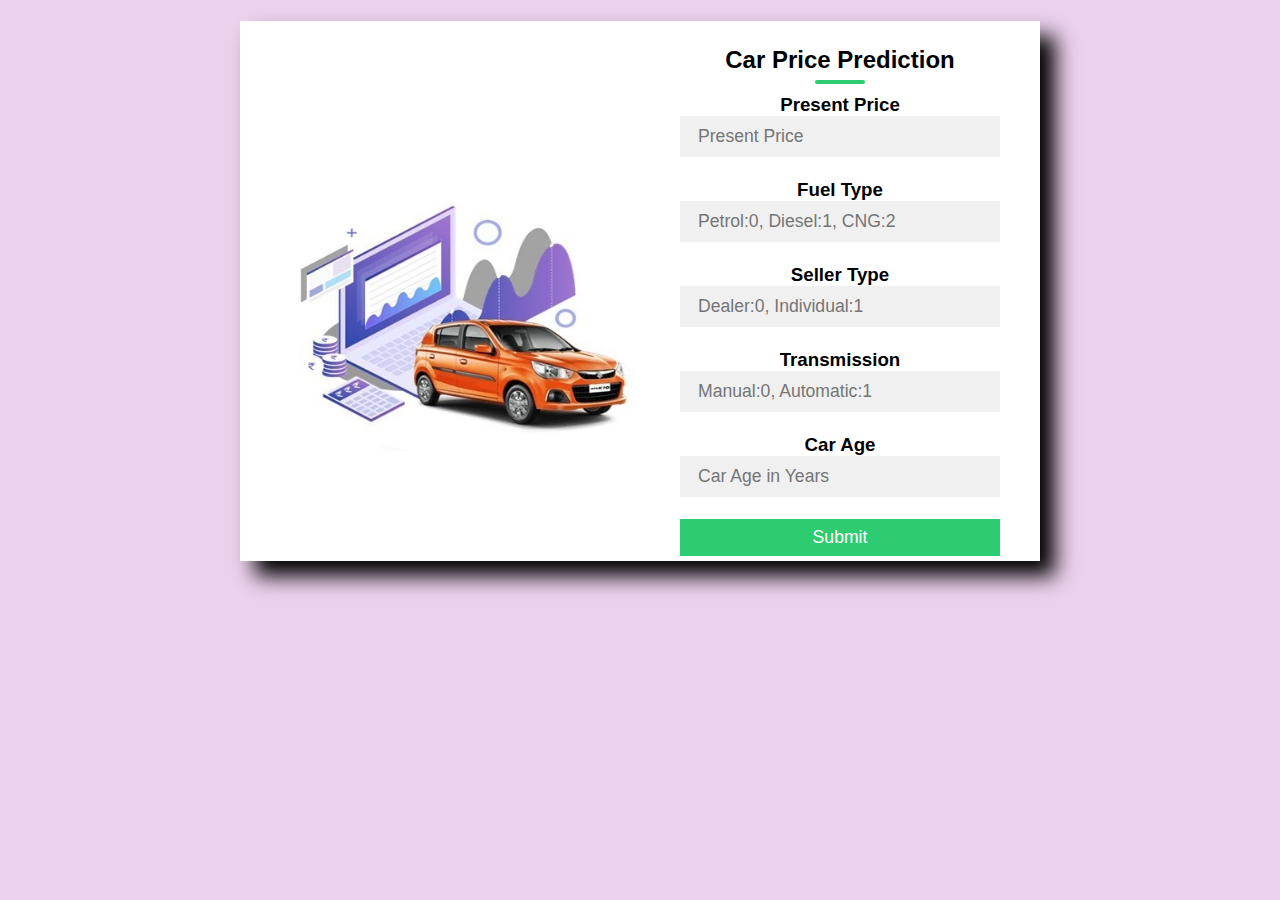
<file: templates/car_form.html>
<!DOCTYPE html>
<html>
<head>
	<title>Car Price Prediction</title>
	<meta name="viewport" content="width=device-width,initial-scale=1.0,minimum-scale=1.0,maximum-scale=1.0">
    <style>
     *{
	padding: 0;
	margin: 0;
	box-sizing: border-box;
	font-family: 'Quicksand', sans-serif;
}

body{
	height: 100vh;
	width: 100%;
    background-color: rgb(236, 209, 236);
}

.container{
	position: relative;
	width: 100%;
	height: 100%;
	display: flex;
	justify-content: center;
	align-items: center;
	padding: 0.5px 100px;
}

.container:after{
	content: '';
	position: absolute;
	width: 100%;
	height: 100%;
	left: 0;
	top: 0;
	background: url("https://thumbs.dreamstime.com/b/purple-sports-car-background-skyscrapers-afternoon-vector-illustration-101443013.jpg") no-repeat center;
	background-size: cover;
	background-attachment: fixed;
	filter: blur(10px);
	z-index: -1;
}
.contact-box{
	max-width: 800px;
	display: grid;
	grid-template-columns: repeat(2, 1fr);
	justify-content: center;
	align-items: center;
	text-align: center;
	background-color: #fff;
	box-shadow: 0px 0px 19px 5px rgba(0,0,0,0.19);
    margin:auto;
    margin-top: 20px;
    box-shadow: 15px 15px 20px black;
	height:540px;
}

.left{
	width:150px;
    height:350px;
   
}
.left img{
    height:400px;
    width:500px;
}

.right{
	padding: 25px 40px;
}

h2{
	position: relative;
	padding: 0 0 10px;
	margin-bottom: 10px;
}

h2:after{
	content: '';
    position: absolute;
    left: 50%;
    bottom: 0;
    transform: translateX(-50%);
    height: 4px;
    width: 50px;
    border-radius: 2px;
    background-color: #2ecc71;
}

.field{
	width: 100%;
	border: 2px solid rgba(0, 0, 0, 0);
	outline: none;
	background-color: rgba(230, 230, 230, 0.6);
	padding: 0.5rem 1rem;
	font-size: 1.1rem;
	margin-bottom: 22px;
	transition: .3s;
}

.field:hover{
	background-color: rgba(0, 0, 0, 0.1);
}

.btn{
	width: 100%;
	padding: 0.5rem 1rem;
	background-color: #2ecc71;
	color: #fff;
	font-size: 1.1rem;
	border: none;
	outline: none;
	cursor: pointer;
	transition: .3s;
}

.btn:hover{
    background-color: #27ae60;
}

.field:focus{
    border: 2px solid rgba(30,85,250,0.47);
    background-color: #fff;
}
    </style>
</head>
<body>
	<div class="container">
		<div class="contact-box">
			<div class="left">
                <img src="../static/img/CarPricePrediction2.jpeg" alt="">
            </div>
			<form id="survey-form" method="POST" action="{{ url_for('predict') }}">
			<div class="right">
				<h2>Car Price Prediction</h2>
                <h3>Present Price</h3>
				<input type="text" class="field" name="presentprice" placeholder="Present Price">
                <h3>Fuel Type</h3>
				<input type="text" class="field" name="fuel" placeholder="Petrol:0, Diesel:1, CNG:2">
                <h3>Seller Type</h3>
				<input type="text" class="field" name="seller" placeholder="Dealer:0, Individual:1">
                <h3>Transmission</h3>
                <input type="text" class="field" name = "transmission" placeholder="Manual:0, Automatic:1">
                <h3>Car Age</h3>
				<input type="text" class="field" name = "carage" placeholder="Car Age in Years">

				<button class="btn">Submit</button>
			</div>
			</form>
		</div>
	</div>
</body>
</html>
</file>
